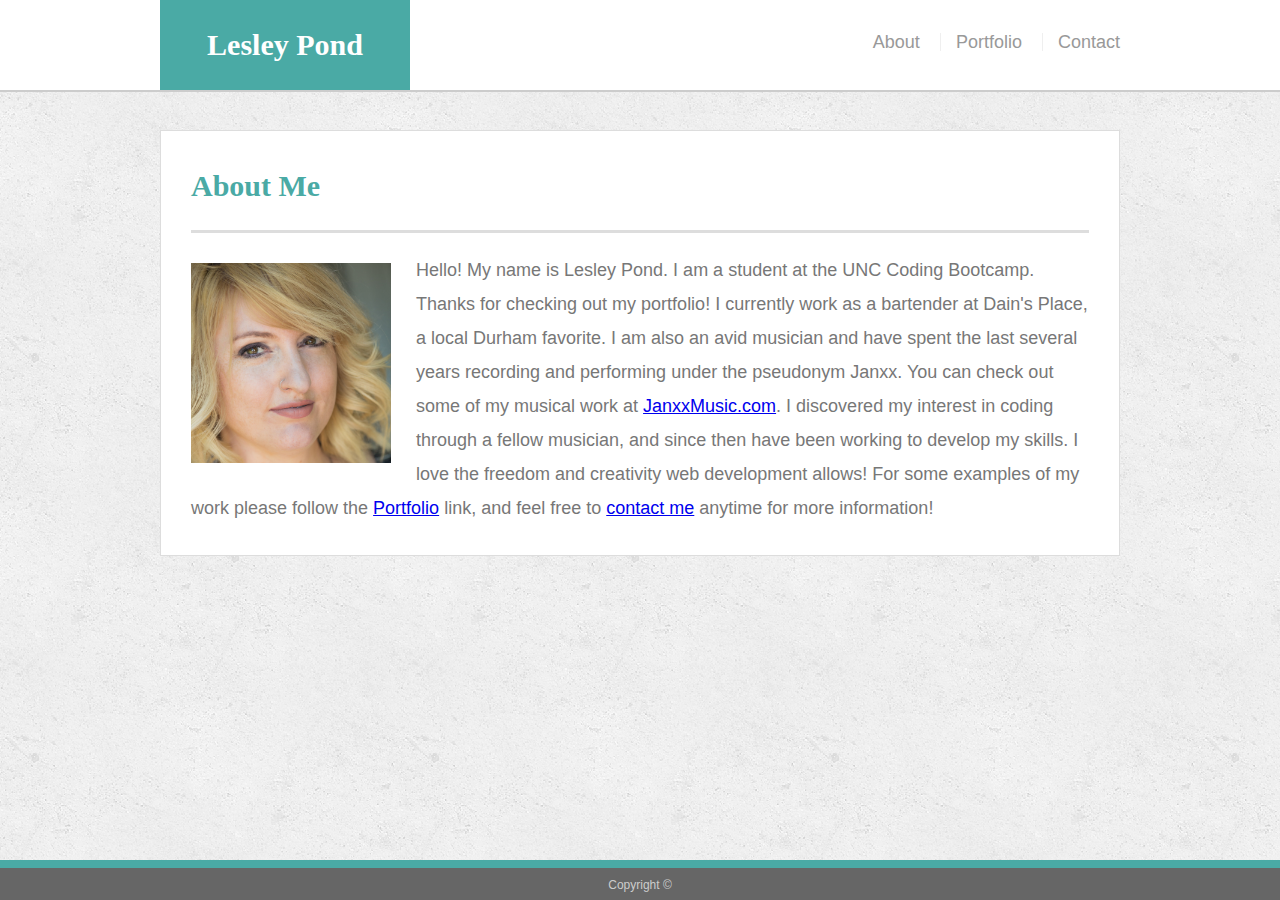
<file: index.html>
<!doctype html>
<html lang="en-us">

<head>
  <meta charset="UTF-8">
  <title>About | Lesley Pond</title>
  <meta name="viewport" content="width=device-width, initial-scale=1.0">
  <link rel="stylesheet" type="text/css" href="assets/css/reset.css">
  <link rel="stylesheet" type="text/css" href="assets/css/style.css">
</head>

<body>

  <header id="masthead">
    <div class="container">
      <div class="mylogo"><a href="index.html">Lesley Pond</a></div>
      <nav>
        <a href="index.html">About</a>
        <a href="portfolio.html">Portfolio</a>
        <a href="contact.html">Contact</a>
      </nav>
    </div>
  </header>

  <div id="main-container" class="container">
    <section class="main-section">
      <h1>About Me</h1>

      <img src="assets/images/lesleypondsquare.jpg" class="auth-image" alt="Lesley Pond">

      <p>Hello! My name is Lesley Pond. I am a student at the UNC Coding Bootcamp. Thanks for checking out my portfolio! I currently work as a bartender at Dain's Place, a local Durham favorite. I am also an avid musician and have spent the last several years recording and performing under the pseudonym Janxx. You can check out some of my musical work at <a href= "http://www.janxxmusic.com" target = "_blank"> JanxxMusic.com</a>. I discovered my interest in coding through a fellow musician, and since then have been working to develop my skills. I love the freedom and creativity web development allows! For some examples of my work please follow the <a href = "portfolio.html">Portfolio</a> link, and feel free to <a href = "contact.html">contact me</a> anytime for more information!
      </p>

    </section>

  </div>

  <footer>
    <div class="container">
      Copyright &copy; 
    </div>
  </footer>
</body>

</html>
</file>
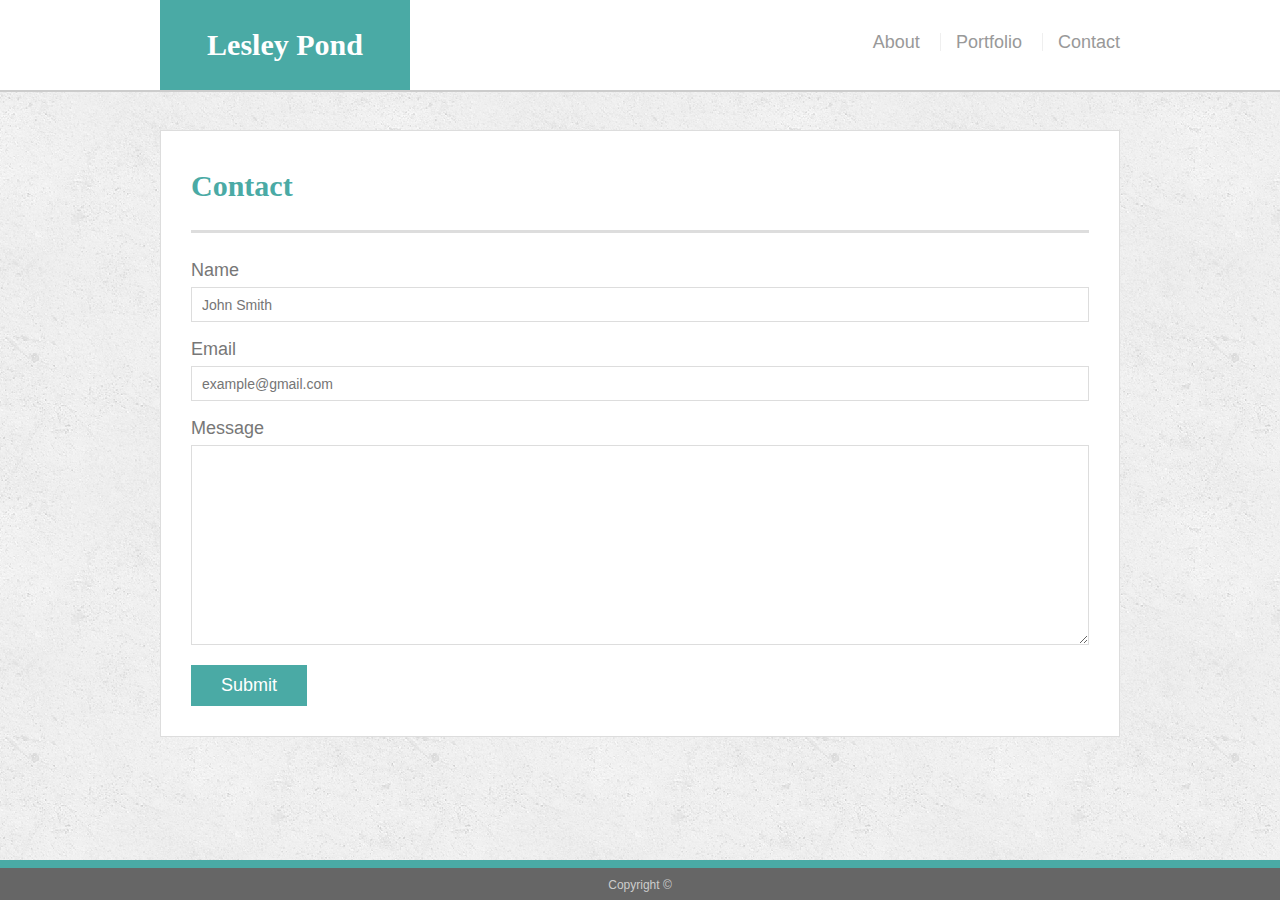
<file: contact.html>
<!doctype html>
<html lang="en-us">

<head>
  <meta charset="UTF-8">
  <title>Contact | Lesley Pond</title>
  <meta name="viewport" content="width=device-width, initial-scale=1.0">
  <link rel="stylesheet" type="text/css" href="assets/css/reset.css">
  <link rel="stylesheet" type="text/css" href="assets/css/style.css">
</head>

<body>

  <header id="masthead">
    <div class="container">
      <div class="mylogo"><a href="index.html">Lesley Pond</a></div>
      <nav>
        <a href="index.html">About</a>
        <a href="portfolio.html">Portfolio</a>
        <a href="contact.html">Contact</a>
      </nav>
    </div>
  </header>

  <div id="main-container" class="container">
    <section class="main-section">
      <h1>Contact</h1>

      <form id="contact-form">
        <ul>
          <li>
            <label for="name">Name</label>
            <input type="text" id="name" name="name" placeholder="John Smith" required="required">
          </li>
          <li>
            <label for="email">Email</label>
            <input type="email" id="email" name="email" placeholder="example@gmail.com" required="required">
          </li>
          <li>
            <label for="message">Message</label>
            <textarea id="message" name="message" required="required"></textarea>
          </li>
        </ul>
        <input type="submit">
      </form>

    </section>

  </div>

  <footer>
    <div class="container">
      Copyright &copy; 
    </div>
  </footer>
</body>

</html>
</file>
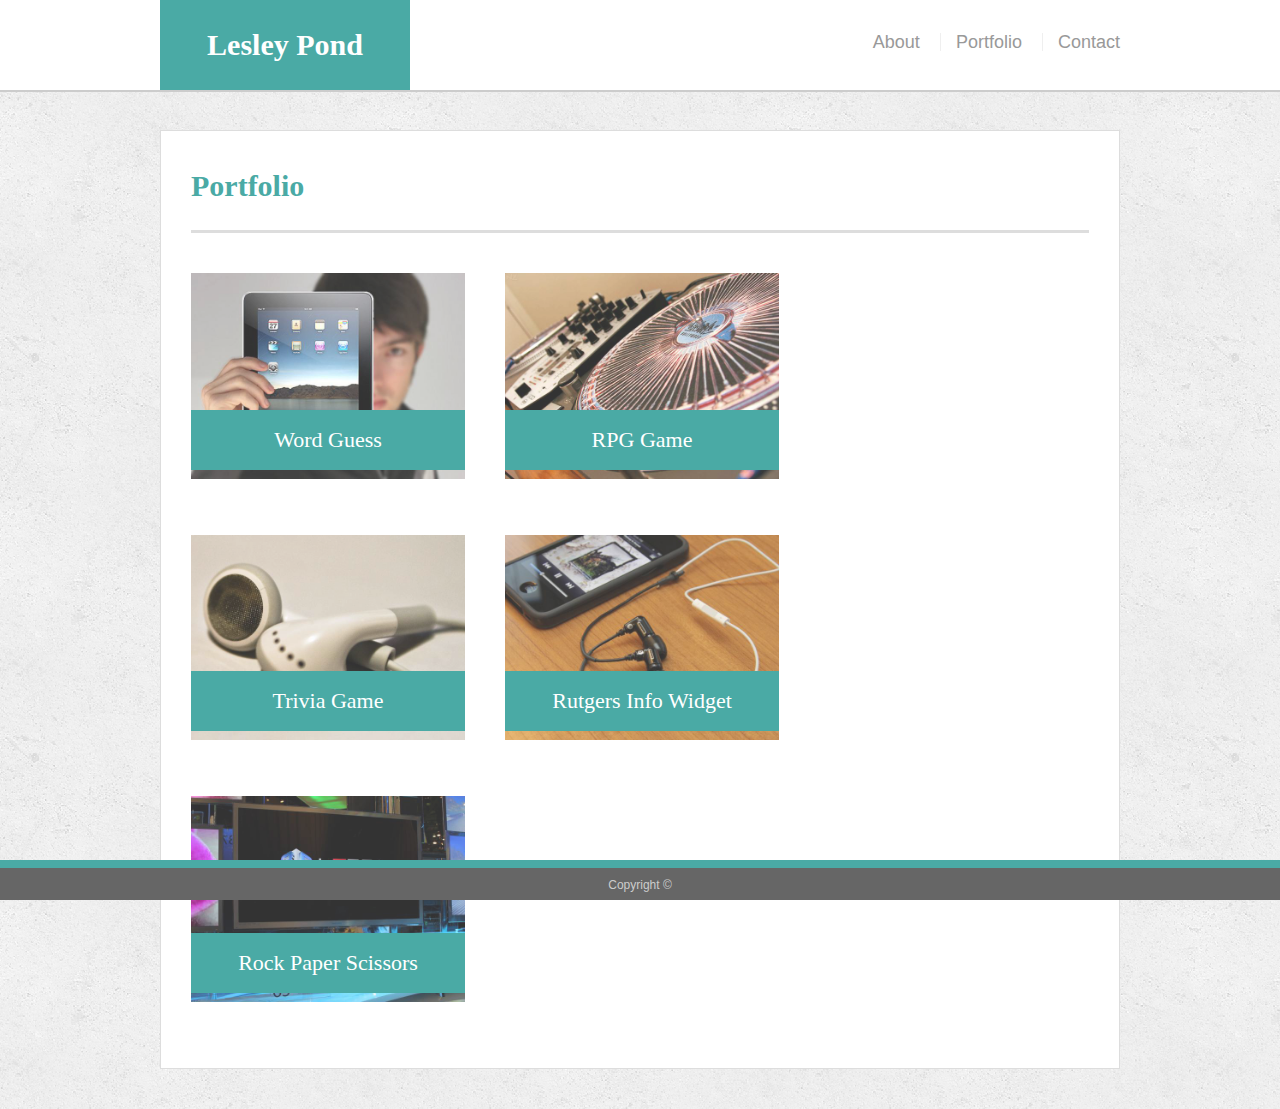
<file: portfolio.html>
<!doctype html>
<html lang="en-us">

<head>
  <meta charset="UTF-8">
  <title>Portfolio | Lesley Pond</title>
  <meta name="viewport" content="width=device-width, initial-scale=1.0">
  <link rel="stylesheet" type="text/css" href="assets/css/reset.css">
  <link rel="stylesheet" type="text/css" href="assets/css/style.css">
</head>

<body>

  <header id="masthead">
    <div class="container">
      <div class="mylogo"><a href="index.html">Lesley Pond</a></div>
      <nav>
        <a href="index.html">About</a>
        <a href="portfolio.html">Portfolio</a>
        <a href="contact.html">Contact</a>
      </nav>
    </div>
  </header>

  <div id="main-container" class="container">
    <section class="main-section">
      <h1>Portfolio</h1>

      <div class="work">
        <img src="assets/images/technics-q-c-640-480-1.jpg" alt="Word Guess">

        <h3>Word Guess</h3>
      </div>
      <div class="work">
        <img src="assets/images/technics-q-c-640-480-2.jpg" alt="RPG Game">

        <h3>RPG Game</h3>
      </div>
      <div class="work">
        <img src="assets/images/technics-q-c-640-480-5.jpg" alt="Trivia Game">

        <h3>Trivia Game</h3>
      </div>
      <div class="work">
        <img src="assets/images/technics-q-c-640-480-7.jpg" alt="Rutgers Info Widget">

        <h3>Rutgers Info Widget</h3>
      </div>
      <div class="work">
        <img src="assets/images/technics-q-c-640-480-9.jpg" alt="Rock Paper Scissors">

        <h3>Rock Paper Scissors</h3>
      </div>

    </section>

  </div>

  <footer>
    <div class="container">
      Copyright &copy;
    </div>
  </footer>
</body>

</html>
</file>
<file: assets/css/style.css>
body {
  font-family: Arial, "Helvetica Neue", Helvetica, sans-serif;
  font-size: 18px;
  line-height: 34px;
  color: #777777;
  background: url("../images/concrete_seamless.png");
  margin: 0;
}

* {
  box-sizing: border-box;
}

/* general */

.container {
  width: 100%;
  max-width: 960px;
  margin: auto;
  clear: both;
}

h1,
h2,
h3,
p {
  margin-bottom: 20px;
}

p:last-child {
  margin-bottom: 0;
}

h1,
h2,
h3 {
  font-family: Georgia, Times, "Times New Roman", serif;
  font-weight: 700;
  color: #4aaaa5;
}

h1 {
  padding-bottom: 20px;
  font-size: 30px;
  line-height: 49px;
  border-bottom: 3px solid #dddddd;
}

h2,
h3 {
  font-size: 22px;
}

/* header */

#masthead {
  position: fixed;
  z-index: 99;
  width: 100%;
  margin: 0 0 30px;
  overflow: auto;
  color: #ffffff;
  background: #ffffff;
  border-bottom: 2px solid #cccccc;
}

.mylogo {
  float: left;
  width: 250px;
  height: 90px;
  font-family: Georgia, Times, "Times New Roman", serif;
  font-size: 30px;
  font-weight: 700;
  line-height: 90px;
  color: #ffffff;
  text-align: center;
  text-decoration: none;
  background: #4aaaa5;
}
.mylogo a {
  text-decoration:none;
  color: #ffffff;
}
nav {
  float: right;
  margin-top: 25px;
}

nav a {
  display: inline-block;
  padding-left: 15px;
  margin-left: 15px;
  line-height: 18px;
  color: #999;
  text-decoration: none;
  border-left: 1px solid #efefef;
}

nav a:first-child {
  border-left: 0 none;
}

/* footer */

footer {
  clear: both;
  font-size: 12px;
  color: #ffffff;
  color: #cccccc;
  text-align: center;
  background: #666666;
  border-top: 8px solid #4aaaa5;
  height: 40px;
  position: fixed;
  width:100%;
  bottom:0;
}

h3, h2 {
  padding-bottom: 20px;
  margin-bottom: 15px;
  line-height: 22px;
  border-bottom: 2px solid #eeeeee;
}

/* main */

#main-container {
  padding-top: 130px;
  min-height: calc(100vh - 70px);
}

.main-section {
  float: left;
  width: 100%;
  max-width: 960px;
  padding: 30px;
  margin: 0 0 40px;
  background: #ffffff;
  border: 1px solid #dddddd;
}

/* portfolio page */

.work {
  position: relative;
  float: left;
  width: 274px;
  margin: 20px 0 25px;
  overflow: auto;
}

.work:nth-child(even) {
  margin-right: 40px;
}

.work img {
  width: 100%;
  border: 0 none;
  opacity: 0.8;
}

.work h3 {
  position: absolute;
  bottom: 20px;
  width: 100%;
  padding: 15px;
  margin-bottom: 0;
  font-weight: 300;
  line-height: 30px;
  color: #ffffff;
  text-align: center;
  background: #4aaaa5;
  border-bottom: 0;
}

.auth-image {
  float: left;
  width: 200px;
  height: auto;
  margin-top: 10px;
  margin-right: 25px;
}

/* contact page */

#contact-form ul {
  margin-bottom: 20px;
}

#contact-form li {
  margin-bottom: 10px;
}

label,
input[type=text],
input[type=email],
textarea {
  display: block;
  width: 100%;
}

input[type=text],
input[type=email],
textarea {
  height: 35px;
  padding: 0 10px;
  font-size: 14px;
  border: 1px solid #dddddd;
}

textarea {
  height: 200px;
}

input[type=submit] {
  padding: 10px 30px;
  font-size: 18px;
  color: #ffffff;
  cursor: pointer;
  background: #4aaaa5;
  border: 0 none;
}

@media screen and  (max-width: 980px){
  
  .mylogo {
    margin-left: 30px;
  }

  nav {
    margin-right:30px;
  }

  #main-container {
    width:70vw;
    margin: 30px;
  }
}

@media screen and (max-width: 768px) {

  #main-container {
    width:90vw;
    margin: auto;
  }
}

@media screen and (max-width: 640px) {

  .mylogo {
    float:none;
    font-size:40px;
    margin-left:0px;
    width: 100%;
  }

  nav {
    float:none;
    text-align: center;
  }

  .auth-image {
    width: 300px;
    height: 300px;
    float:none;
  }
  
  .work {
    width:100%;
 
    
  }
  #masthead {
    margin: 0px 0px 20px 0px;
    position:static;
  } 
  .main-section {
    margin-top:30px;
    overflow:hidden;
   
  }
}
</file>
